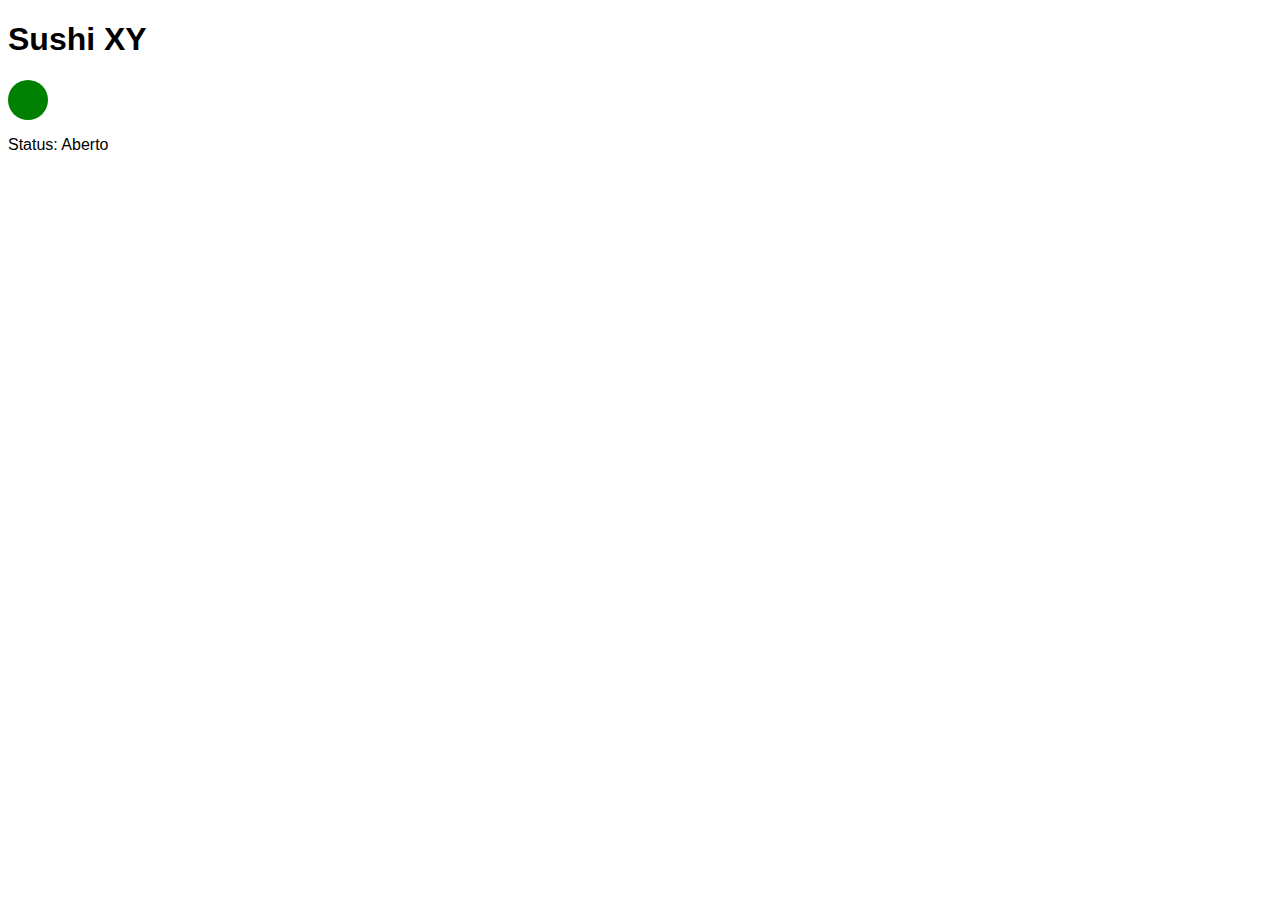
<file: horários/index.html>
<!DOCTYPE html>
<html lang="pt-br">
<head>
  <meta charset="UTF-8">
  <meta name="viewport" content="width=device-width, initial-scale=1.0">
  <title>Sushi XY</title>
 
 <style>
    div{
display: inline-block;

    }



body {
  font-family: Arial, sans-serif;
}

button {
  padding: 10px 20px;
  color: white;
  border: none;
  cursor: pointer;
  width: 40px; /* Defina o tamanho do botão */
  height: 40px; /* Defina o tamanho do botão */
  border-radius: 50%;
}

button:hover {
  background-color: darkgreen; /* Cor do botão quando hover */
}

button.open {
  background-color: green; /* Cor do botão quando aberto */
}

button.closed {
  background-color: red; /* Cor do botão quando fechado */
}


 </style>
</head>
<body>
  <h1>Sushi XY</h1>


  <button id="toggleButton" onclick="toggleStatus()"></button>
  <p id="statusMessage">Status: Fechado</p>


 <script>
function toggleStatus() {
  const button = document.getElementById('toggleButton');
  const statusMessage = document.getElementById('statusMessage');

  const now = new Date();
  const currentHour = now.getHours();

  if (currentHour >= 5 && currentHour <= 23) { // Se estiver entre 18h e 23h
    button.classList.remove('closed');
    button.classList.add('open');
    statusMessage.innerText = 'Status: Aberto';
  } else {
    button.classList.remove('open');
    button.classList.add('closed');
    statusMessage.innerText = 'Status: Fechado. Abrirá às 18h.';
  }
}

// Chamar a função quando a página carregar para inicializar o estado do botão
toggleStatus();



 </script>
</body>
</html>
</file>
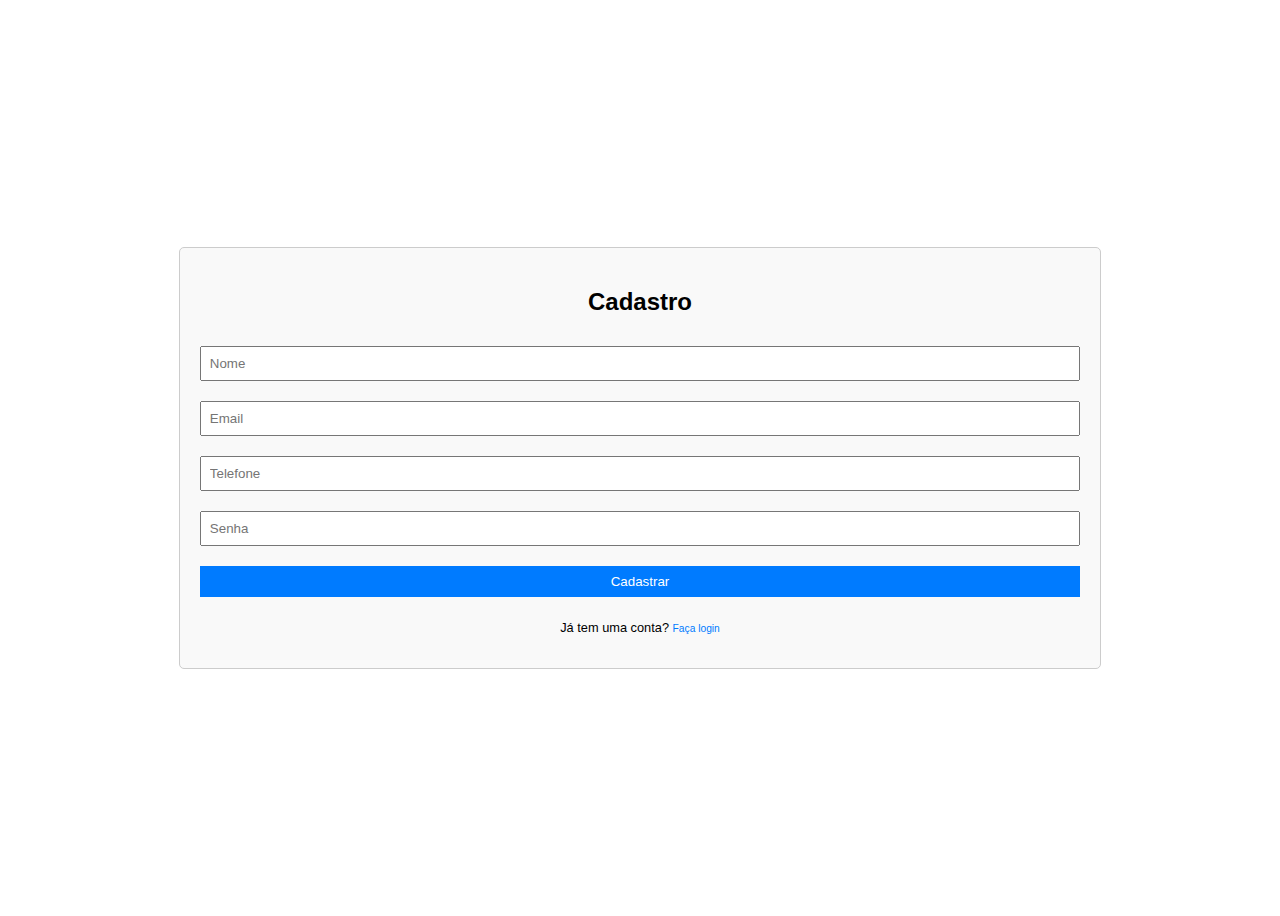
<file: cadastro.html>
<!DOCTYPE html>
<html lang="pt-br">
<head>
    <meta charset="UTF-8">
    <meta name="viewport" content="width=device-width, initial-scale=1.0">
    <title>Cadastro</title>
    <style>
        body {
            font-family: Arial, sans-serif;
        }

        .container {
            display: flex;
            justify-content: center;
            align-items: center;
            height: 100vh;
        }

        form {
            margin: 0 20px;
            padding: 20px;
            border: 1px solid #ccc;
            border-radius: 5px;
            background-color: #f9f9f9;
            text-align: center;
        }

        input, button {
            margin: 10px 0;
            padding: 8px;
            width: 100%;
            box-sizing: border-box;
        }

        button {
            background-color: #007bff;
            color: #fff;
            border: none;
            cursor: pointer;
        }

        button:hover {
            background-color: #0056b3;
        }

        h2 {
            margin-bottom: 20px;
        }

        .register-question {
            font-size: 0.8em;
        }

        #loginLink {
            font-size: 0.8em;
            text-decoration: none;
            color: #007bff;
            cursor: pointer;
        }
    </style>
</head>
<body>
    <div class="container">
        <form id="registerForm">
            <h2>Cadastro</h2>
            <input type="text" id="registerName" placeholder="Nome" required>
            <input type="email" id="registerEmail" placeholder="Email" required>
            <input type="tel" id="registerPhone" placeholder="Telefone" required>
            <input type="password" id="registerPassword" placeholder="Senha" required>
            <button type="submit">Cadastrar</button>
            <p class="register-question">Já tem uma conta? <a href="login.html" id="loginLink">Faça login</a></p>
        </form>
    </div>

    <script>
document.getElementById('registerForm').addEventListener('submit', function(event) {
  event.preventDefault(); // Evita o envio do formulário

  const name = document.getElementById('registerName').value;
  const email = document.getElementById('registerEmail').value;
  const phone = document.getElementById('registerPhone').value;
  const password = document.getElementById('registerPassword').value;

  // Objeto com os dados do usuário
  const userData = {
    name: name,
    email: email,
    phone: phone,
    password: password
  };

  // Envia os dados do usuário para o backend
  fetch('tokyo sushi 2/cadastrar usuários.mysql', {
    method: 'POST',
    headers: {
      'Content-Type': 'application/json'
    },
    body: JSON.stringify(userData)
  })
  .then(response => {
    if (response.ok) {
      return response.json();
    } else {
      throw new Error('Erro ao cadastrar usuário');
    }
  })
  .then(data => {
    console.log('Usuário cadastrado com sucesso:', data);
    // Redireciona para a página de login ou faz qualquer outra ação necessária após o cadastro
    window.location.href = 'login.html';
  })
  .catch(error => {
    console.error('Erro:', error.message);
    // Exibe uma mensagem de erro para o usuário
    alert('Erro ao cadastrar usuário. Tente novamente mais tarde.');
  });
});

const express = require('express');
const bodyParser = require('body-parser');
const mysql = require('mysql');

const app = express();
const PORT = process.env.PORT || 3000;

// Middleware para analisar corpos de solicitação JSON
app.use(bodyParser.json());

// Configuração do banco de dados MySQL
const connection = mysql.createConnection({
    host: 'localhost', // Endereço do servidor MySQL
    user: 'seu_usuario', // Seu nome de usuário do MySQL
    password: 'sua_senha', // Sua senha do MySQL
    database: 'sua_base_de_dados' // Nome do banco de dados que você deseja usar
});

// Conecta ao banco de dados MySQL
connection.connect((err) => {
    if (err) {
        console.error('Erro ao conectar ao banco de dados:', err);
    } else {
        console.log('Conexão bem-sucedida ao banco de dados MySQL');
    }
});

// Rota para lidar com o cadastro de usuários
app.post('/cadastrar', (req, res) => {
    const userData = req.body; // Dados do usuário enviados pelo formulário

    // Insere os dados do usuário no banco de dados
    connection.query('INSERT INTO usuarios SET ?', userData, (err, results) => {
        if (err) {
            console.error('Erro ao cadastrar usuário no banco de dados:', err);
            res.status(500).json({ error: 'Erro ao cadastrar usuário' });
        } else {
            console.log('Usuário cadastrado com sucesso:', results);
            res.status(200).json({ message: 'Usuário cadastrado com sucesso' });
        }
    });
});

// Inicia o servidor
app.listen(PORT, () => {
    console.log(`Servidor rodando na porta ${PORT}`);
});


    </script>
</body>
</html>
</file>
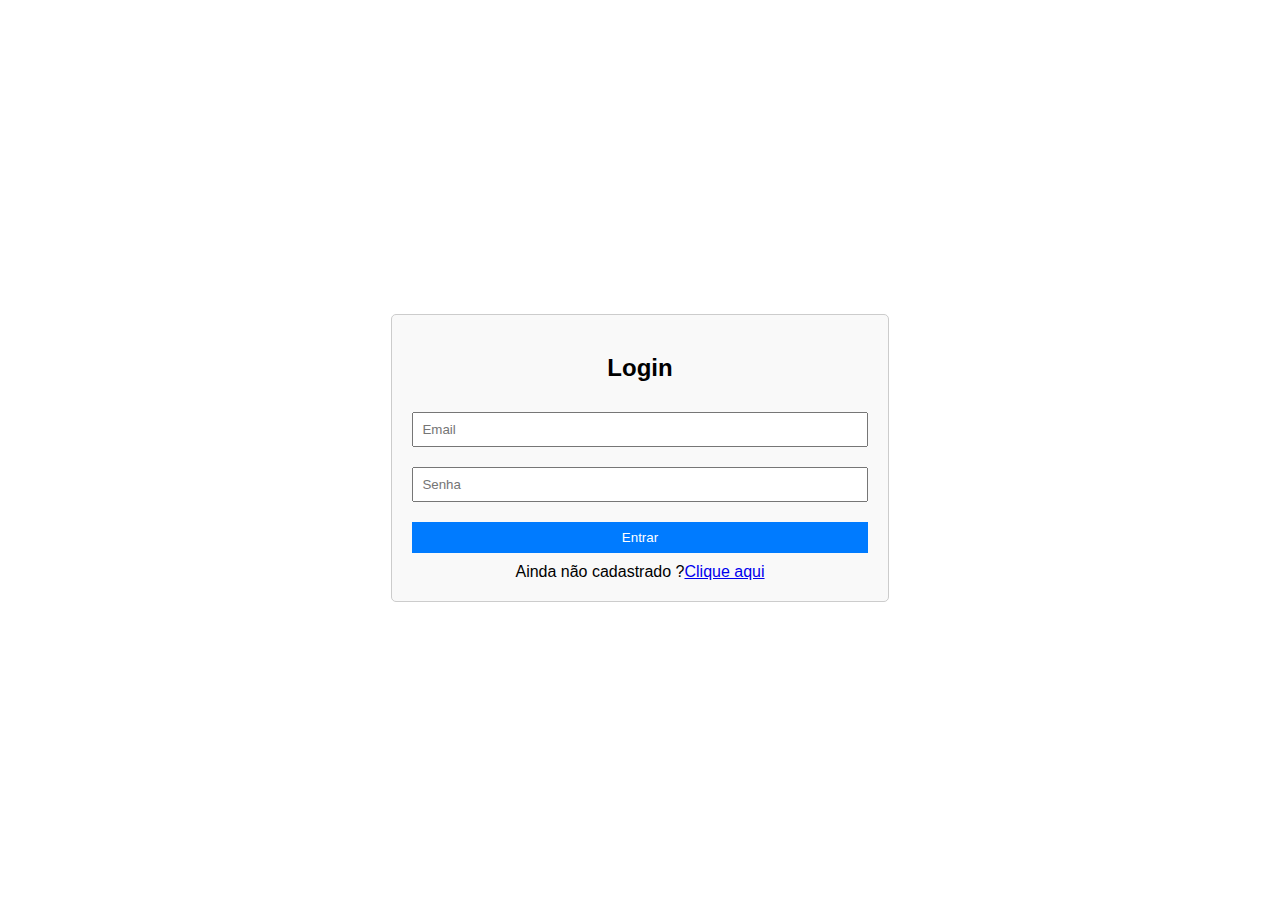
<file: login.html>
<!DOCTYPE html>
<html lang="pt-br">
<head>
    <meta charset="UTF-8">
    <meta name="viewport" content="width=device-width, initial-scale=1.0">
    <title>Login</title>
    <style>
        body {
            font-family: Arial, sans-serif;
        }

        .container {
            display: flex;
            justify-content: center;
            align-items: center;
            height: 100vh;
        }

        form {
            margin: 0 20px;
            padding: 20px;
            border: 1px solid #ccc;
            border-radius: 5px;
            background-color: #f9f9f9;
            text-align: center;
        }

        input, button {
            margin: 10px 0;
            padding: 8px;
            width: 100%;
            box-sizing: border-box;
        }

        button {
            background-color: #007bff;
            color: #fff;
            border: none;
            cursor: pointer;
        }

        button:hover {
            background-color: #0056b3;
        }

        h2 {
            margin-bottom: 20px;
        }

        .register-question {
            font-size: 0.8em;
        }

        #registerLink {
            font-size: 0.8em;
            text-decoration: none;
            color: #007bff;
            cursor: pointer;
        }

        .registerForm {
            display: none;
        }
    </style>
</head>
<body>
    <div class="container">
        <form id="loginForm">
            <h2>Login</h2>
            <input type="email" id="loginEmail" placeholder="Email" required>
            <input type="password" id="loginPassword" placeholder="Senha" required>
            <button type="submit">Entrar</button>
           <div>Ainda não cadastrado ?<a href="cadastro.html">Clique aqui</a></div> 
        </form>
        
    </div>

    <script>
        document.getElementById("loginForm").addEventListener("submit", function(event){
            event.preventDefault();
            var email = document.getElementById("loginEmail").value;
            var password = document.getElementById("loginPassword").value;
            // Aqui você pode enviar os dados para o back-end para autenticar o usuário
        });

        document.getElementById("registerLink").addEventListener("click", function(event){
            event.preventDefault();
            var registerForm = document.getElementById("registerForm");
            registerForm.style.display = "block";
        });

        document.getElementById("registerForm").addEventListener("submit", function(event){
            event.preventDefault();
            var name = document.getElementById("registerName").value;
            var email = document.getElementById("registerEmail").value;
            var phone = document.getElementById("registerPhone").value;
            var password = document.getElementById("registerPassword").value;
            // Aqui você pode enviar os dados para o back-end para cadastrar o usuário
        });
    </script>
</body>
</html>
</file>
